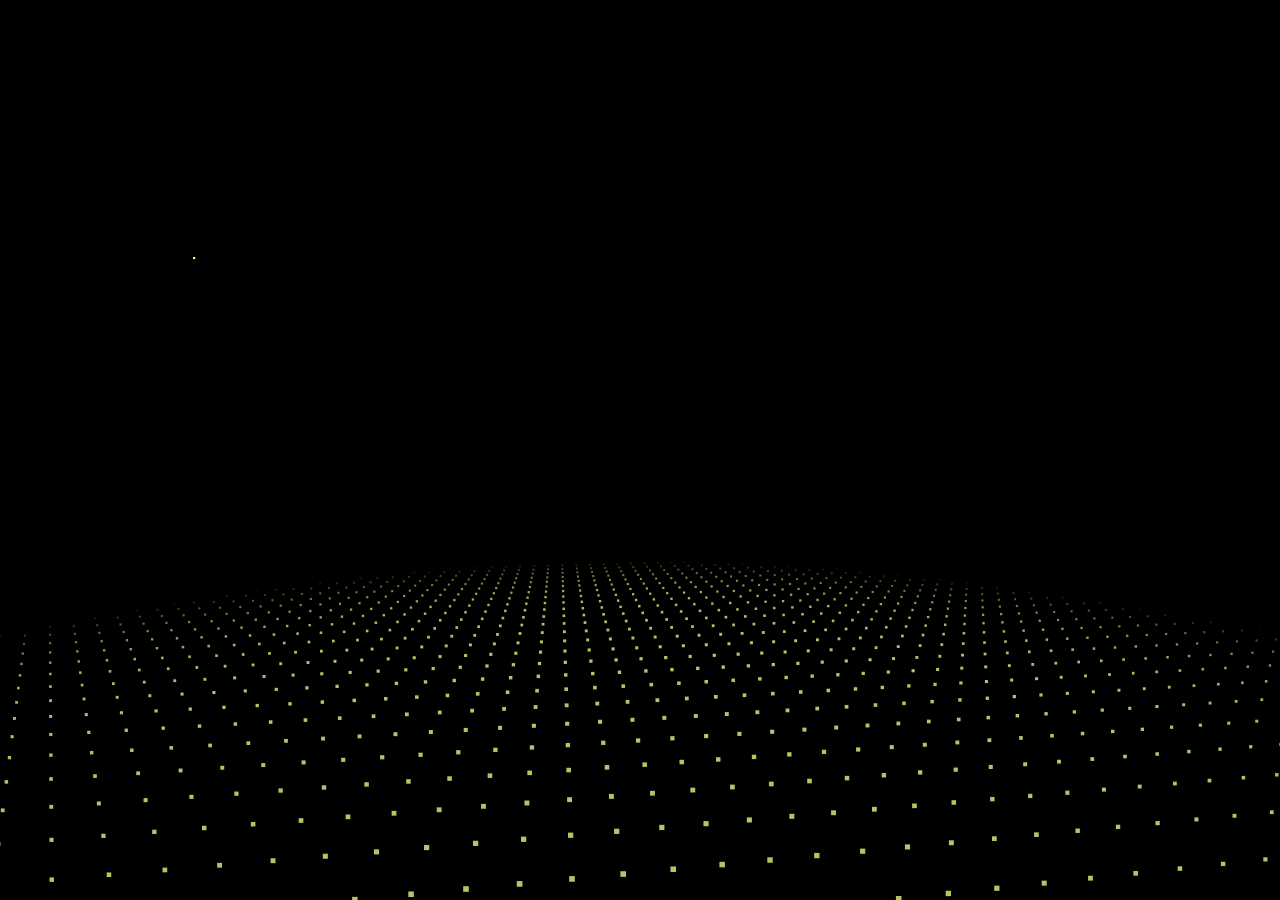
<file: html/yanhua.html>
<!doctype html>
<html>
<head>
<meta charset="utf-8">
<title>Surprise</title>

<style>
html,body{
	margin:0px;
	width:100%;
	height:100%;
	overflow:hidden;
	background:#000;
}
</style>

</head>
<body>
<audio autoplay="autoplay" loop="loop" preload="auto"

            	src="../voice/所念皆星河.mp3"></audio>
<canvas id="canvas" style="position:absolute;width:100%;height:100%;z-index:8888"></canvas>
<canvas style="position:absolute;width:100%;height:100%;z-index:9999" class="canvas" ></canvas>
<div class="overlay">
  <div class="tabs">
    <div class="tabs-labels"><span class="tabs-label">Commands</span><span class="tabs-label">Info</span><span class="tabs-label">Share</span></div>

    <div class="tabs-panels">
      <ul class="tabs-panel commands">
      </ul>
    </div>
  </div>
</div>
<script>
function initVars(){

	pi=Math.PI;
	ctx=canvas.getContext("2d");
	canvas.width=canvas.clientWidth;
	canvas.height=canvas.clientHeight;
	cx=canvas.width/2;
	cy=canvas.height/2;
	playerZ=-25;
	playerX=playerY=playerVX=playerVY=playerVZ=pitch=yaw=pitchV=yawV=0;
	scale=600;
	seedTimer=0;seedInterval=5,seedLife=100;gravity=.02;
	seeds=new Array();
	sparkPics=new Array();
	s="https://cantelope.org/NYE/";
	for(i=1;i<=10;++i){
		sparkPic=new Image();
		sparkPic.src=s+"spark"+i+".png";
		sparkPics.push(sparkPic);
	}
	sparks=new Array();
	pow1=new Audio(s+"pow1.ogg");
	pow2=new Audio(s+"pow2.ogg");
	pow3=new Audio(s+"pow3.ogg");
	pow4=new Audio(s+"pow4.ogg");
	frames = 0;
}

function rasterizePoint(x,y,z){

	var p,d;
	x-=playerX;
	y-=playerY;
	z-=playerZ;
	p=Math.atan2(x,z);
	d=Math.sqrt(x*x+z*z);
	x=Math.sin(p-yaw)*d;
	z=Math.cos(p-yaw)*d;
	p=Math.atan2(y,z);
	d=Math.sqrt(y*y+z*z);
	y=Math.sin(p-pitch)*d;
	z=Math.cos(p-pitch)*d;
	var rx1=-1000,ry1=1,rx2=1000,ry2=1,rx3=0,ry3=0,rx4=x,ry4=z,uc=(ry4-ry3)*(rx2-rx1)-(rx4-rx3)*(ry2-ry1);
	if(!uc) return {x:0,y:0,d:-1};
	var ua=((rx4-rx3)*(ry1-ry3)-(ry4-ry3)*(rx1-rx3))/uc;
	var ub=((rx2-rx1)*(ry1-ry3)-(ry2-ry1)*(rx1-rx3))/uc;
	if(!z)z=.000000001;
	if(ua>0&&ua<1&&ub>0&&ub<1){
		return {
			x:cx+(rx1+ua*(rx2-rx1))*scale,
			y:cy+y/z*scale,
			d:Math.sqrt(x*x+y*y+z*z)
		};
	}else{
		return {
			x:cx+(rx1+ua*(rx2-rx1))*scale,
			y:cy+y/z*scale,
			d:-1
		};
	}
}

function spawnSeed(){

	seed=new Object();
	seed.x=-50+Math.random()*100;
	seed.y=25;
	seed.z=-50+Math.random()*100;
	seed.vx=.1-Math.random()*.2;
	seed.vy=-1.5;//*(1+Math.random()/2);
	seed.vz=.1-Math.random()*.2;
	seed.born=frames;
	seeds.push(seed);
}

function splode(x,y,z){

	t=5+parseInt(Math.random()*150);
	sparkV=1+Math.random()*2.5;
	type=parseInt(Math.random()*3);
	switch(type){
		case 0:
			pic1=parseInt(Math.random()*10);
			break;
		case 1:
			pic1=parseInt(Math.random()*10);
			do{ pic2=parseInt(Math.random()*10); }while(pic2==pic1);
			break;
		case 2:
			pic1=parseInt(Math.random()*10);
			do{ pic2=parseInt(Math.random()*10); }while(pic2==pic1);
			do{ pic3=parseInt(Math.random()*10); }while(pic3==pic1 || pic3==pic2);
			break;
	}
	for(m=1;m<t;++m){
		spark=new Object();
		spark.x=x; spark.y=y; spark.z=z;
		p1=pi*2*Math.random();
		p2=pi*Math.random();
		v=sparkV*(1+Math.random()/6)
		spark.vx=Math.sin(p1)*Math.sin(p2)*v;
		spark.vz=Math.cos(p1)*Math.sin(p2)*v;
		spark.vy=Math.cos(p2)*v;
		switch(type){
			case 0: spark.img=sparkPics[pic1]; break;
			case 1:
				spark.img=sparkPics[parseInt(Math.random()*2)?pic1:pic2];
				break;
			case 2:
				switch(parseInt(Math.random()*3)){
					case 0: spark.img=sparkPics[pic1]; break;
					case 1: spark.img=sparkPics[pic2]; break;
					case 2: spark.img=sparkPics[pic3]; break;
				}
				break;
		}
		spark.radius=25+Math.random()*50;
		spark.alpha=1;
		spark.trail=new Array();
		sparks.push(spark);
	}
	switch(parseInt(Math.random()*4)){
		case 0:	pow=new Audio(s+"pow1.ogg"); break;
		case 1:	pow=new Audio(s+"pow2.ogg"); break;
		case 2:	pow=new Audio(s+"pow3.ogg"); break;
		case 3:	pow=new Audio(s+"pow4.ogg"); break;
	}
	d=Math.sqrt((x-playerX)*(x-playerX)+(y-playerY)*(y-playerY)+(z-playerZ)*(z-playerZ));
	pow.volume=1.5/(1+d/10);
	pow.play();
}

function doLogic(){

	if(seedTimer<frames){
		seedTimer=frames+seedInterval*Math.random()*10;
		spawnSeed();
	}
	for(i=0;i<seeds.length;++i){
		seeds[i].vy+=gravity;
		seeds[i].x+=seeds[i].vx;
		seeds[i].y+=seeds[i].vy;
		seeds[i].z+=seeds[i].vz;
		if(frames-seeds[i].born>seedLife){
			splode(seeds[i].x,seeds[i].y,seeds[i].z);
			seeds.splice(i,1);
		}
	}
	for(i=0;i<sparks.length;++i){
		if(sparks[i].alpha>0 && sparks[i].radius>5){
			sparks[i].alpha-=.01;
			sparks[i].radius/=1.02;
			sparks[i].vy+=gravity;
			point=new Object();
			point.x=sparks[i].x;
			point.y=sparks[i].y;
			point.z=sparks[i].z;
			if(sparks[i].trail.length){
				x=sparks[i].trail[sparks[i].trail.length-1].x;
				y=sparks[i].trail[sparks[i].trail.length-1].y;
				z=sparks[i].trail[sparks[i].trail.length-1].z;
				d=((point.x-x)*(point.x-x)+(point.y-y)*(point.y-y)+(point.z-z)*(point.z-z));
				if(d>9){
					sparks[i].trail.push(point);
				}
			}else{
				sparks[i].trail.push(point);
			}
			if(sparks[i].trail.length>5)sparks[i].trail.splice(0,1);
			sparks[i].x+=sparks[i].vx;
			sparks[i].y+=sparks[i].vy;
			sparks[i].z+=sparks[i].vz;
			sparks[i].vx/=1.075;
			sparks[i].vy/=1.075;
			sparks[i].vz/=1.075;
		}else{
			sparks.splice(i,1);
		}
	}
	p=Math.atan2(playerX,playerZ);
	d=Math.sqrt(playerX*playerX+playerZ*playerZ);
	d+=Math.sin(frames/80)/1.25;
	t=Math.sin(frames/200)/40;
	playerX=Math.sin(p+t)*d;
	playerZ=Math.cos(p+t)*d;
	yaw=pi+p+t;
}

function rgb(col){

	var r = parseInt((.5+Math.sin(col)*.5)*16);
	var g = parseInt((.5+Math.cos(col)*.5)*16);
	var b = parseInt((.5-Math.sin(col)*.5)*16);
	return "#"+r.toString(16)+g.toString(16)+b.toString(16);
}

function draw(){

	ctx.clearRect(0,0,cx*2,cy*2);

	ctx.fillStyle="#ff8";
	for(i=-100;i<100;i+=3){
		for(j=-100;j<100;j+=4){
			x=i;z=j;y=25;
			point=rasterizePoint(x,y,z);
			if(point.d!=-1){
				size=250/(1+point.d);
				d = Math.sqrt(x * x + z * z);
				a = 0.75 - Math.pow(d / 100, 6) * 0.75;
				if(a>0){
					ctx.globalAlpha = a;
					ctx.fillRect(point.x-size/2,point.y-size/2,size,size);
				}
			}
		}
	}
	ctx.globalAlpha=1;
	for(i=0;i<seeds.length;++i){
		point=rasterizePoint(seeds[i].x,seeds[i].y,seeds[i].z);
		if(point.d!=-1){
			size=200/(1+point.d);
			ctx.fillRect(point.x-size/2,point.y-size/2,size,size);
		}
	}
	point1=new Object();
	for(i=0;i<sparks.length;++i){
		point=rasterizePoint(sparks[i].x,sparks[i].y,sparks[i].z);
		if(point.d!=-1){
			size=sparks[i].radius*200/(1+point.d);
			if(sparks[i].alpha<0)sparks[i].alpha=0;
			if(sparks[i].trail.length){
				point1.x=point.x;
				point1.y=point.y;
				switch(sparks[i].img){
					case sparkPics[0]:ctx.strokeStyle="#f84";break;
					case sparkPics[1]:ctx.strokeStyle="#84f";break;
					case sparkPics[2]:ctx.strokeStyle="#8ff";break;
					case sparkPics[3]:ctx.strokeStyle="#fff";break;
					case sparkPics[4]:ctx.strokeStyle="#4f8";break;
					case sparkPics[5]:ctx.strokeStyle="#f44";break;
					case sparkPics[6]:ctx.strokeStyle="#f84";break;
					case sparkPics[7]:ctx.strokeStyle="#84f";break;
					case sparkPics[8]:ctx.strokeStyle="#fff";break;
					case sparkPics[9]:ctx.strokeStyle="#44f";break;
				}
				for(j=sparks[i].trail.length-1;j>=0;--j){
					point2=rasterizePoint(sparks[i].trail[j].x,sparks[i].trail[j].y,sparks[i].trail[j].z);
					if(point2.d!=-1){
						ctx.globalAlpha=j/sparks[i].trail.length*sparks[i].alpha/2;
						ctx.beginPath();
						ctx.moveTo(point1.x,point1.y);
						ctx.lineWidth=1+sparks[i].radius*10/(sparks[i].trail.length-j)/(1+point2.d);
						ctx.lineTo(point2.x,point2.y);
						ctx.stroke();
						point1.x=point2.x;
						point1.y=point2.y;
					}
				}
			}
			ctx.globalAlpha=sparks[i].alpha;
			ctx.drawImage(sparks[i].img,point.x-size/2,point.y-size/2,size,size);
		}
	}
}

function frame(){

	if(frames>100000){
		seedTimer=0;
		frames=0;
	}
	frames++;
	draw();
	doLogic();
	requestAnimationFrame(frame);
}

window.addEventListener("resize",()=>{
	canvas.width=canvas.clientWidth;
	canvas.height=canvas.clientHeight;
	cx=canvas.width/2;
	cy=canvas.height/2;
});

initVars();
frame();
</script>
<script src="../js/index.js"></script>

</body>
</html>
</file>
